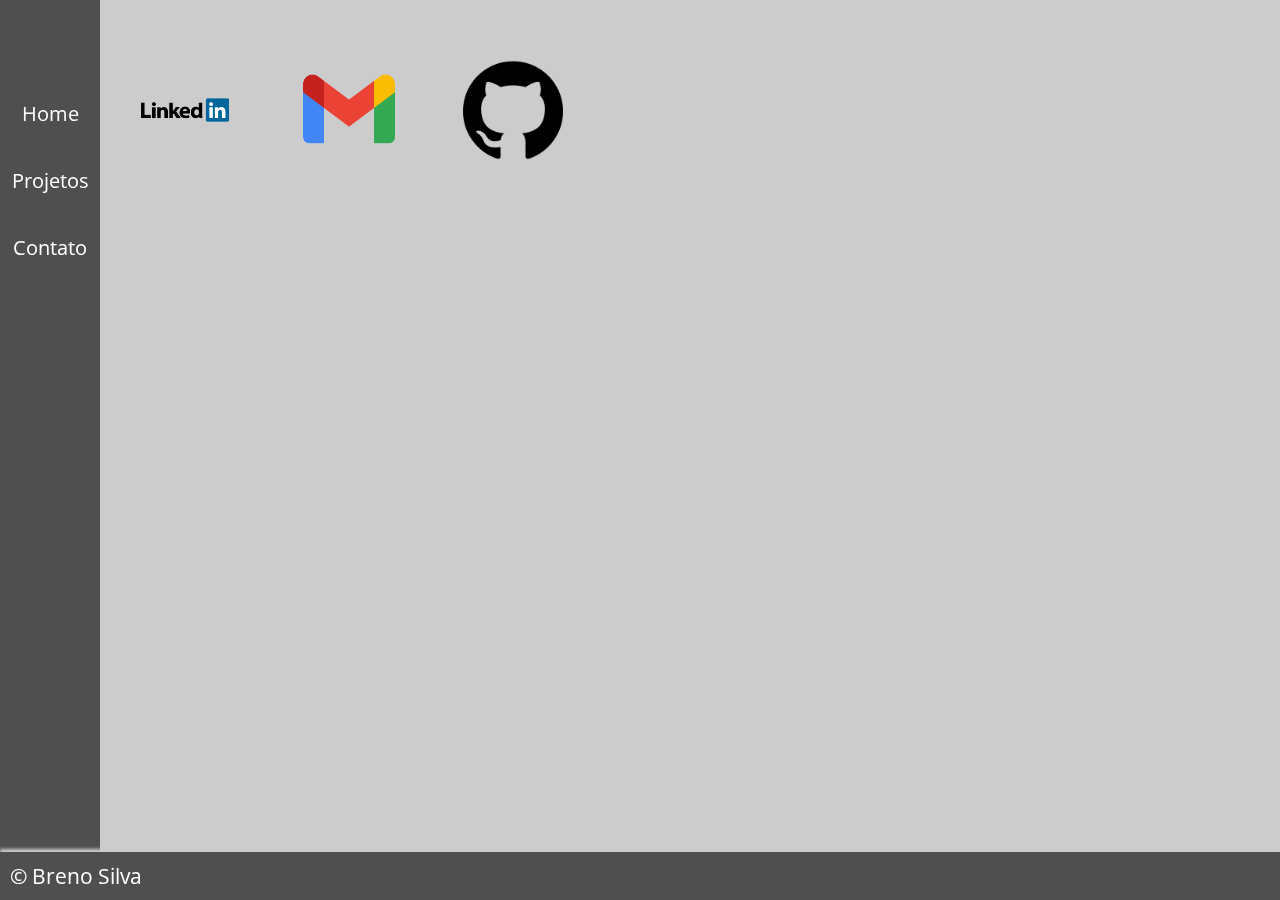
<file: contato/contato.html>
<!DOCTYPE html>
<html lang="pt-br">
<head>
    <meta charset="UTF-8">
    <meta http-equiv="X-UA-Compatible" content="IE=edge">
    <meta name="viewport" content="width=device-width, initial-scale=1.0">
    <title>Contatos</title>
    <link rel="shortcut icon" href="../assets/icon.ico" type="image/x-icon">
    <link rel="stylesheet" href="style.css">
</head>
<body>
    <header>
        <input type="checkbox" id="check" checked>
        
        <nav id="header">

            <ul>
                <li><a href="https://www.cin.ufpe.br/~bsxs">Home</a></li>
                <li><a  id="color"  href="https://www.cin.ufpe.br/~bsxs/projetos/projetos.html">Projetos</a></li>
                <div class="mobile">
                    <li><a href="https://www.cin.ufpe.br/~bsxs/sobre/sobre.html">Sobre</a></li>
                </div>
                <li><a href="https://www.cin.ufpe.br/~bsxs/contato/contato.html">Contato</a></li>
            </ul>

        </nav>
    </header>
    <section>
        <article id="tamanho">
            <a href="https://www.linkedin.com/in/breno-silva-a868a5213/" target="_blank"><img src="../assets/linkedin.png" alt="linkedin"></a>
            <a href="mailto:silvabreno462@gmail.com"><img src="../assets/gmail.png" alt="gmail"></a>
            <a href="https://github.com/BrenoRev" target="_blank"><img src="../assets/github.png" alt="github"></a>
        </article>

    </section>

    <footer id="footer">
        <span>&copy; Breno Silva</span>

    </footer>
</body>
</html>
</file>
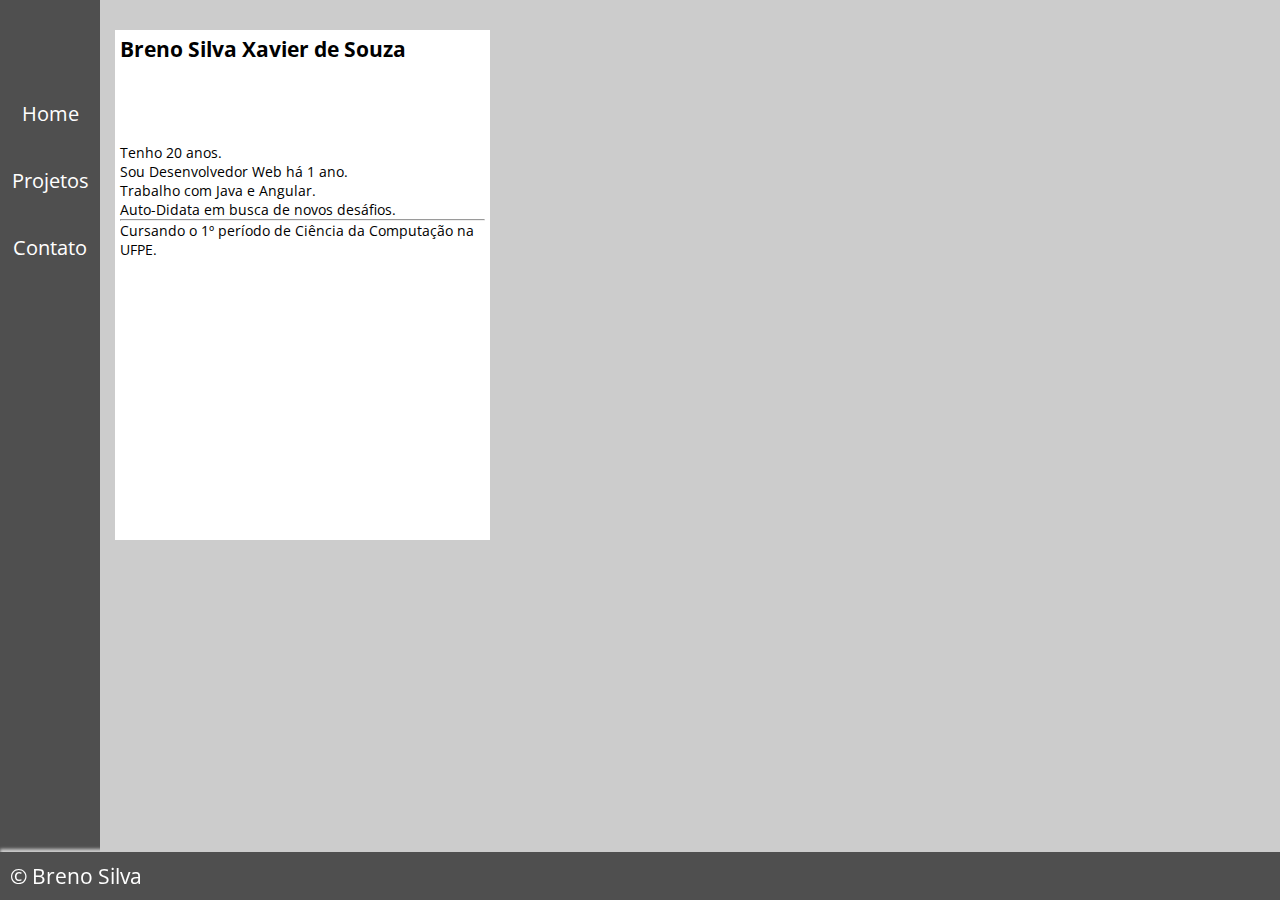
<file: sobre/sobre.html>
<!DOCTYPE html>
<html lang="pt-br">
<head>
    <meta charset="UTF-8">
    <meta http-equiv="X-UA-Compatible" content="IE=edge">
    <meta name="viewport" content="width=device-width, initial-scale=1.0">
    <title>Sobre</title>
    <link rel="shortcut icon" href="../assets/icon.ico" type="image/x-icon">
    <link rel="stylesheet" href="style.css">
</head>
<body>
    <header>
        <input type="checkbox" id="check" checked>
        
        <nav id="header">

            <ul>
                <li><a href="https://www.cin.ufpe.br/~bsxs">Home</a></li>
                <li><a  id="color"  href="https://www.cin.ufpe.br/~bsxs/projetos/projetos.html">Projetos</a></li>
                <div class="mobile">
                    <li><a href="https://www.cin.ufpe.br/~bsxs/sobre/sobre.html">Sobre</a></li>
                </div>
                <li><a href="https://www.cin.ufpe.br/~bsxs/contato/contato.html">Contato</a></li>
            </ul>

        </nav>
    </header>
    <section>
        <article class="projetos">
            <div id="info">

                <h2>Breno Silva Xavier de Souza</h2>
                <ul>
                    <li>Tenho 20 anos.</li>
                    <li>Sou Desenvolvedor Web há 1 ano.</li>
                    <li>Trabalho com Java e Angular.</li>
                    
                    <li>Auto-Didata em busca de novos desáfios.</li>
                    <hr>
                    <li>Cursando o 1º período de Ciência da Computação na UFPE.</li>
                </ul>
            </div>

        </article>

    </section>

    <footer id="footer">
        <span>&copy; Breno Silva</span>

    </footer>
</body>
</html>
</file>
<file: contato/style.css>
/* Geral */
@import url('https://fonts.googleapis.com/css2?family=Open+Sans+Condensed:wght@700&display=swap');

*{
    --principal-bg: #CCCCCC;
    --secundaria-bg: #4F4F4F;
    padding: 0px;
    margin: 0px;
}

body{
    font-family: 'Open Sans Condensed', sans-serif;
    background-color: var(--principal-bg);
}

a {
    text-decoration: none;
    color: black;
}

.mobile{
    display: none;
}

/* Header */ 

#header{
    position: fixed;
    background-color: var(--secundaria-bg);
    height: 100%;
    width: 100px;
    left: -200px;

    box-shadow: 0px -3px 3px var(--principal-bg)
}

li > a{
    font-size: 20px;
    text-align: center;
    padding: 20px 5px;
    display: block;
    color: white;
}
li > a:hover{
    background-color: var(--principal-bg);
    text-align: center;
    font-size: 22px;
    color: black;
}

ul{
    position: relative;
    top: 80px;
    list-style: none;
}

input[type="checkbox"]{
    display: none;
}

input[type="checkbox"]:checked ~ #header{
    transform: translateX(200px);
}

#img_menu{
    border-radius: 0px 10px 10px 0px;
    padding: 10px;
    width: 60px;
}

label {
    width: 100px;
    position: absolute;
    z-index: 1;
}

label:hover{
    width: 95px;
    border: 2px rgb(117, 117, 122) dashed;
}
#img_menu:hover{
    background-color: transparent;
}

/* Footer */

#footer{
    position: fixed;
    bottom: 0;

    box-shadow: 0px -3px 3px var(--principal-bg);
    background-color: var(--secundaria-bg);

    padding: 10px;

    height: max-content;
    width: 100%;
}


#footer > span {
    color: white;
    font-size: 1.3rem;
}

/* Principal */

.projetos{
    position: absolute;
    top: 30px;
    left: 105px;
}

#tamanho > a > img{
    padding: 30px;
    width: 100px;
}


article{
    position: absolute;
    top: 30px;
    left: 105px;
}

@media screen and (max-width: 600px){
    .mobile{
        display: block;
    }
}
</file>
<file: sobre/style.css>
/* Geral */
@import url('https://fonts.googleapis.com/css2?family=Open+Sans+Condensed:wght@700&display=swap');

*{
    --principal-bg: #CCCCCC;
    --secundaria-bg: #4F4F4F;
    padding: 0px;
    margin: 0px;
}

body{
    font-family: 'Open Sans Condensed', sans-serif;
    background-color: var(--principal-bg);
}

a {
    text-decoration: none;
    color: black;
}

.mobile{
    display: none;
}

/* Header */ 

#header{
    position: absolute;
    background-color: var(--secundaria-bg);
    height: 100%;
    width: 100px;
    left: -200px;

    box-shadow: 0px -3px 3px var(--principal-bg)
}

li > a{
    font-size: 20px;
    text-align: center;
    padding: 20px 5px;
    display: block;
    color: white;
}
li > a:hover{
    background-color: var(--principal-bg);
    text-align: center;
    font-size: 22px;
    color: black;
}

ul{
    position: relative;
    top: 80px;
    list-style: none;
}

input[type="checkbox"]{
    display: none;
}

input[type="checkbox"]:checked ~ #header{
    transform: translateX(200px);
}

#img_menu{
    border-radius: 0px 10px 10px 0px;
    padding: 10px;
    width: 60px;
}

label {
    width: 100px;
    position: absolute;
    z-index: 1;
}

label:hover{
    width: 95px;
    border: 2px rgb(117, 117, 122) dashed;
}
#img_menu:hover{
    background-color: transparent;
}

/* Footer */

#footer{
    position: fixed;
    bottom: 0;

    box-shadow: 0px -3px 3px var(--principal-bg);
    background-color: var(--secundaria-bg);

    padding: 10px;

    height: max-content;
    width: 100%;
}


#footer > span {
    color: white;
    font-size: 1.3rem;
}

/* Principal */

.projetos{
    position: absolute;
    top: 30px;
    left: 100px;
}
#secao{

    display:flex;
    flex-direction: row;
    justify-content: center;
    align-items: center;
    align-content: center;
}

.conteudo{
    margin-top: 100px;
    background-color: white;
    display: flex;
    flex-direction: column;
    justify-content: center;
    align-items: flex-start;
    align-content: center;
    width: 460px;
    height: 654px;
}


.imagem{
    background-size: cover;
    height: 400px;
    padding-left: 20px;
    width: 350px;
}

.topCard{
    font-size: 60px;
    padding: 20px;
    padding-top: 0px;
}

.cargo{
    font-size: 16px;
    text-align: center;
}

.tell{
    font-size: 19px;
    height: 10px;
}

.info{
    background-size: cover;
    padding-top: 20px;
    padding-left: 10px;
    height: 50px;
    width: 100%; 
}

/* Sobre */

#info{
    font-size: 14px;
    margin: auto;
    padding: 5px;
    background-color: white;
    height: 500px;
    width: 90%;
}

@media screen and (max-width: 600px){
    .mobile{
        display: block;
    }
}
</file>
